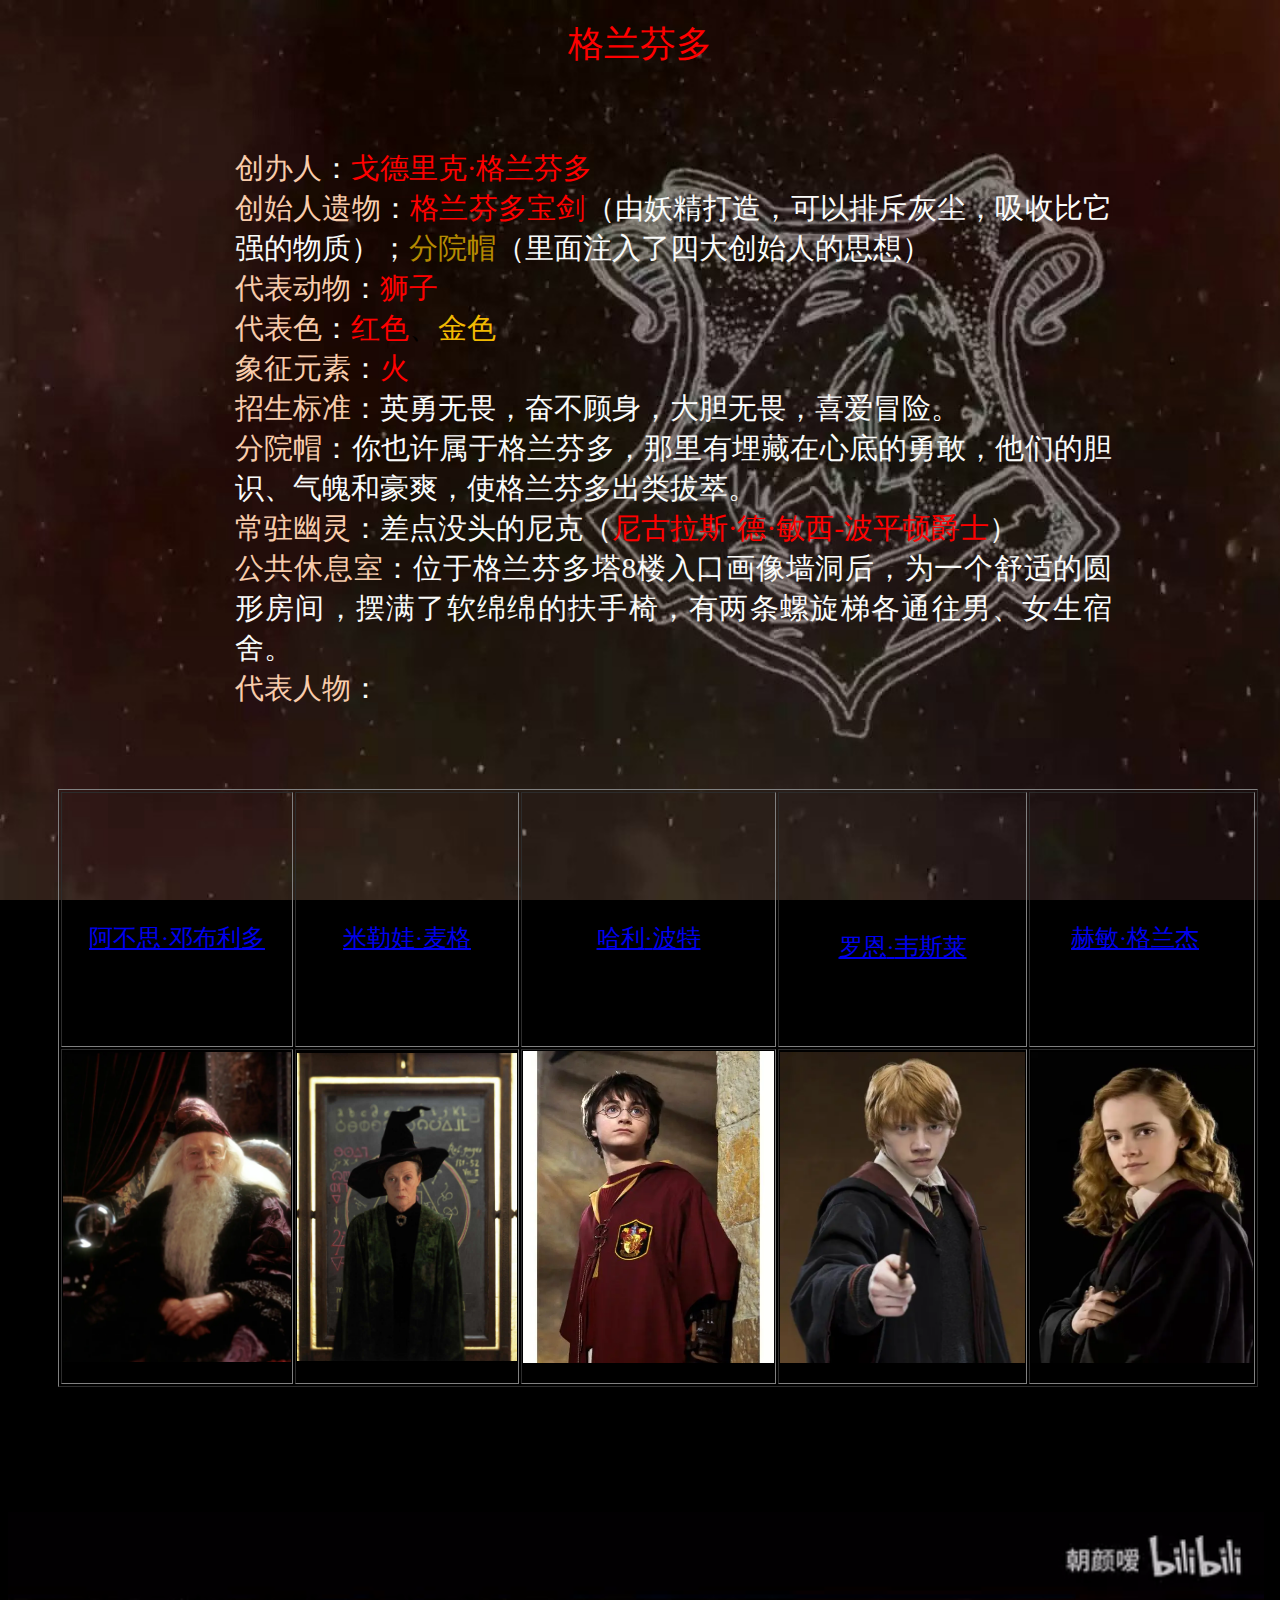
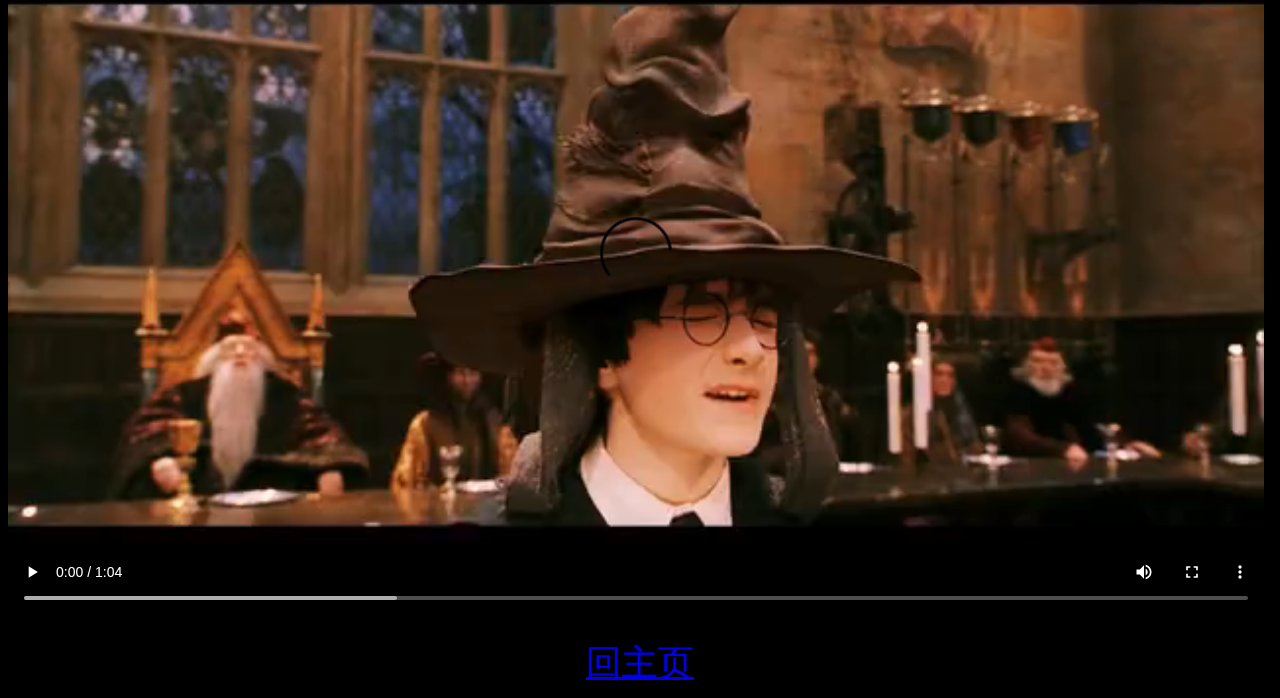
<file: web/G.html>
<!doctype html>
<html>
<head>
<meta charset="utf-8">
<title>格兰芬多</title>
<link href="styG.css" rel="stylesheet" type="text/css">
<style type="text/css">
<!--
p.MsoNormal {
    margin-top: 0pt;
    margin-right: 0pt;
    margin-left: 50pt;
    margin-bottom: .0001pt;
    margin-bottom: .0001pt;
    text-align: justify;
    text-justify: inter-ideograph;
    font-family: Calibri;
    font-size: 10.5000pt;
}
-->
</style>
</head>

<body class="body">
<header>格兰芬多</header>
<blockquote>
  <blockquote>
    <blockquote>
      <blockquote>
        <p class="MsoNormal" ><span style="font-family:Calibri; font-size:22.0000pt; color:rgb(248,204,171); " ><font face="宋体" >创办人</font></span><span style="font-family:宋体; font-size:22.0000pt; color:rgb(249,251,250); " ><font face="宋体" >：</font></span><span style="font-family:华文行楷; font-size:22.0000pt; color:rgb(255,0,0); " ><font face="华文行楷" >戈德里克</font><font face="华文行楷" >&#183;格兰芬多</font></span><span style="font-family:华文行楷; font-size:22.0000pt; color:rgb(255,0,0); " > </span></p>
        <p class="MsoNormal" ><span style="font-family:Calibri; font-size:22.0000pt; color:rgb(248,204,171); " ><font face="宋体" >创始人遗物</font></span><span style="font-family:Calibri; font-size:22.0000pt; color:rgb(249,251,250); " ><font face="宋体" >：</font></span><span style="font-family:幼圆; font-size:22.0000pt; color:rgb(255,0,0); " ><font face="幼圆" >格兰芬多宝剑</font></span><span style="font-family:Calibri; font-size:22.0000pt; color:rgb(249,251,250); " ><font face="宋体" >（由妖精打造，可以排斥灰尘，吸收比它强的物质）</font></span><span style="font-family:宋体; font-size:22.0000pt; color:rgb(249,251,250); " ><font face="宋体" >；</font></span><span style="font-family:幼圆; font-size:22.0000pt; color:rgb(181,139,1); " ><font face="幼圆" >分院帽</font></span><span style="font-family:Calibri; font-size:22.0000pt; color:rgb(249,251,250); " ><font face="宋体" >（里面注入了四大创始人的思想）</font></span><span style="font-family:Calibri; font-size:22.0000pt; color:rgb(249,251,250); " > </span></p>
        <p class="MsoNormal" ><span style="font-family:Calibri; font-size:22.0000pt; color:rgb(248,204,171); " ><font face="宋体" >代表动物</font></span><span style="font-family:宋体; font-size:22.0000pt; color:rgb(249,251,250); " ><font face="宋体" >：</font></span><span style="font-family:Calibri; font-size:22.0000pt; color:rgb(255,0,0); " ><font face="宋体" >狮子</font></span><span style="font-family:Calibri; font-size:22.0000pt; " > </span></p>
        <p class="MsoNormal" ><span style="font-family:Calibri; font-size:22.0000pt; color:rgb(248,204,171); " ><font face="宋体" >代表色</font></span><span style="font-family:宋体; font-size:22.0000pt; color:rgb(249,251,250); " ><font face="宋体" >：</font></span><span style="font-family:Calibri; font-size:22.0000pt; color:rgb(255,0,0); " ><font face="宋体" >红色</font></span><span style="font-family:Calibri; font-size:22.0000pt; " ><font face="宋体" >、</font></span><span style="font-family:Calibri; font-size:22.0000pt; color:rgb(242,186,2); " ><font face="宋体" >金色</font></span><span style="font-family:Calibri; font-size:22.0000pt; color:rgb(242,186,2); " > </span></p>
        <p class="MsoNormal" ><span style="font-family:Calibri; font-size:22.0000pt; color:rgb(248,204,171); " ><font face="宋体" >象征元素</font></span><span style="font-family:宋体; font-size:22.0000pt; color:rgb(249,251,250); " ><font face="宋体" >：</font></span><span style="font-family:Calibri; font-size:22.0000pt; color:rgb(255,0,0); " ><font face="宋体" >火</font></span><span style="font-family:Calibri; font-size:22.0000pt; " > </span></p>
        <p class="MsoNormal" ><span style="font-family:Calibri; font-size:22.0000pt; color:rgb(248,204,171); " ><font face="宋体" >招生标准</font></span><span style="font-family:Calibri; font-size:22.0000pt; color:rgb(249,251,250); " ><font face="宋体" >：英勇无畏，奋不顾身</font></span><span style="font-family:宋体; font-size:22.0000pt; color:rgb(249,251,250); " ><font face="宋体" >，</font></span><span style="font-family:Calibri; font-size:22.0000pt; color:rgb(249,251,250); " ><font face="宋体" >大胆无畏，喜爱冒险。</font></span><span style="font-family:Calibri; font-size:22.0000pt; color:rgb(249,251,250); " > </span></p>
        <p class="MsoNormal" ><span style="font-family:Calibri; font-size:22.0000pt; color:rgb(248,204,171); " ><font face="宋体" >分院帽</font></span><span style="font-family:宋体; font-size:22.0000pt; color:rgb(249,251,250); " ><font face="宋体" >：</font></span><span style="font-family:Calibri; font-size:22.0000pt; color:rgb(249,251,250); " ><font face="宋体" >你也许属于格兰芬多，那里有埋藏在心底的勇敢，他们的胆识、气魄和豪爽，使格兰芬多出类拔萃。</font></span><span style="font-family:Calibri; font-size:22.0000pt; color:rgb(249,251,250); " > </span></p>
        <p class="MsoNormal" ><span style="font-family:Calibri; font-size:22.0000pt; color:rgb(248,204,171); " ><font face="宋体" >常驻幽灵</font></span><span style="font-family:Calibri; font-size:22.0000pt; color:rgb(249,251,250); " ><font face="宋体" >：差点没头的尼克（</font></span><span style="font-family:华文行楷; font-size:22.0000pt; color:rgb(255,0,0); " ><font face="华文行楷" >尼古拉斯</font><font face="华文行楷" >&#183;德&#183;敏西-波平顿爵士</font></span><span style="font-family:Calibri; font-size:22.0000pt; color:rgb(249,251,250); " ><font face="宋体" >）</font></span><span style="font-family:Calibri; font-size:22.0000pt; " > </span></p>
        <p class="MsoNormal" ><span style="font-family:Calibri; font-size:22.0000pt; color:rgb(248,204,171); " ><font face="宋体" >公共休息室</font></span><span style="font-family:Calibri; font-size:22.0000pt; color:rgb(249,251,250); " ><font face="宋体" >：位于格兰芬多塔</font>8<font face="宋体" >楼入口画像墙洞后，为一个舒适的圆形房间，摆满了软绵绵的扶手椅，有两条螺旋梯各通往男、女生宿舍。</font></span></p>
        <p class="MsoNormal" ><span style="font-family:Calibri; font-size:22.0000pt; color:rgb(248,204,171); " ><font face="宋体" >代表人物</font></span><span style="font-family:Calibri; font-size:22.0000pt; color:rgb(249,251,250); " ><font face="宋体" >：</font></span></p>
      </blockquote>
</blockquote>
  </blockquote>
</blockquote>
<table width="1195" height="357" border="1" align="center" class="tbody">
  <tbody>
        <tr>
          <td width="228" height="33" align="center" valign="middle"><span class="MsoNormal"><span style="font-family: Calibri; font-size: 18pt; color: rgb(249,251,250);"><font face="宋体" ><a href="https://harrypotter.fandom.com/zh/wiki/阿不思·邓布利多" target="_blank">阿不思</a></font><a href="https://harrypotter.fandom.com/zh/wiki/%E9%98%BF%E4%B8%8D%E6%80%9D%C2%B7%E9%82%93%E5%B8%83%E5%88%A9%E5%A4%9A"><font face="Calibri" >&#183;</font><font face="宋体" >邓布利多</font></a></span></span></td>
          <td width="220" align="center" valign="middle" class="MsoNormal"><span style="font-family: Calibri; font-size: 18pt; color: rgb(249,251,250);" ><font face="宋体" ><a href="https://harrypotter.fandom.com/zh/wiki/%E7%B1%B3%E5%8B%92%E5%A8%83%C2%B7%E9%BA%A6%E6%A0%BC" target="_blank">米勒娃</a></font><a href="https://harrypotter.fandom.com/zh/wiki/%E7%B1%B3%E5%8B%92%E5%A8%83%C2%B7%E9%BA%A6%E6%A0%BC"><font face="Calibri" >&#183;</font><font face="宋体" >麦<span style="font-family: Calibri; font-size: 18pt;">格</span></font></a></span><span style="font-family: Calibri" ></span> </td>
          <td width="251" align="center" valign="middle"><span class="MsoNormal"><span style="font-family: Calibri; font-size: 18pt; color: rgb(249,251,250);" ><font face="宋体" ><a href="https://harrypotter.fandom.com/zh/wiki/%E5%93%88%E5%88%A9%C2%B7%E6%B3%A2%E7%89%B9" target="_blank">哈利</a></font><a href="https://harrypotter.fandom.com/zh/wiki/%E5%93%88%E5%88%A9%C2%B7%E6%B3%A2%E7%89%B9"><font face="Calibri" >&#183;</font><font face="宋体" >波特</font></a></span> </span></td>
          <td width="245" align="center" valign="middle"><span class="MsoNormal"><span style="font-family: Calibri; font-size: 18pt; color: rgb(249,251,250);" ><font face="宋体" ><a href="https://harrypotter.fandom.com/zh/wiki/%E7%BD%97%E6%81%A9%C2%B7%E9%9F%A6%E6%96%AF%E8%8E%B1?so=search" target="_blank">罗恩</a></font><a href="https://harrypotter.fandom.com/zh/wiki/%E7%BD%97%E6%81%A9%C2%B7%E9%9F%A6%E6%96%AF%E8%8E%B1?so=search"><font face="Calibri" >&#183;</font><font face="宋体" >韦斯莱</font></a></span><a href="https://harrypotter.fandom.com/zh/wiki/%E7%BD%97%E6%81%A9%C2%B7%E9%9F%A6%E6%96%AF%E8%8E%B1?so=search"><span style="font-family:Calibri; font-size:80.0000pt; color:rgb(249,251,250); " > </span></a></span></td>
          <td width="217"><blockquote>
            <p><span class="MsoNormal"><span style="font-family: Calibri; font-size: 18pt; color: rgb(249,251,250);" ><font face="宋体" ><a href="https://harrypotter.fandom.com/zh/wiki/%E8%B5%AB%E6%95%8F%C2%B7%E6%A0%BC%E5%85%B0%E6%9D%B0" target="_blank">  赫敏</a></font><a href="https://harrypotter.fandom.com/zh/wiki/%E8%B5%AB%E6%95%8F%C2%B7%E6%A0%BC%E5%85%B0%E6%9D%B0"><font face="Calibri" >&#183;</font><font face="宋体" >格兰杰</font></a></span></span></p>
          </blockquote></td>
    </tr>
        <tr>
          <td height="308"><img src="../image/GR1.jpg" alt="" width="228" height="310" class="MsoNormal"/></td>
          <td><img src="../image/maige.jpg" width="220" height="308" alt=""/></td>
          <td class="tbody"><img src="../image/hl.webp" alt="" width="251" height="312"/></td>
          <td><img src="../image/GR4.webp" alt="" width="245" height="311"/></td>
          <td><img src="../image/GR5.webp" alt="" width="222" height="311"/></td>
        </tr>
  </tbody>
</table>
<p class="MsoNormal"><span style="font-family:Calibri; font-size:80.0000pt; color:rgb(249,251,250); " ><font face="宋体" ><br>
</font></span><span style="font-family:Calibri; font-size:80.0000pt; " > </span></p>
<video width="1256" height="710" controls="controls" >
  <source src="../image/“我们英勇无畏__我们是格兰芬多”(360P).mp4" type="video/mp4">
</video>
	<nav style="color: #FF0004; text-align: center; font-size: 36px;"><a href="../index.html">回主页</a></nav>
</body>
</html>
</file>
<file: web/styG.css>
@charset "utf-8";
.body {
    background-color: #000000;












    background-image: url(
../image/GB(1).jpg);
    background-size: cover;
    background-repeat: repeat-y;
    background-image: url(../image/GB.jpg);
    background-attachment: fixed;
    font-size: 80px;
}
.zi {
    float: left;
    margin-right: 1000px;
}

.1 {
}
.body header {
    color: #FF0000;
    text-align: center;
    font-size: 36px;
    font-family: "华文琥珀";
    margin-top: 20px;
}
span font a {

}

.tr td img {
    float: right;
    visibility: visible;
    opacity: 0.8;
    background-image: url(../image/GR3.webp);
    background-repeat: no-repeat;
    background-size: cover;
}
.tbody tr td {
    background-size: cover;
    background-repeat: no-repeat;
    -webkit-transition: all 0.5s ease;
    -o-transition: all 0.5s ease;
    transition: all 0.5s ease;
}
.link {
}

.body table {
    margin-left: 50px;
    margin-right: 50px;
}
.tbody tr td:hover {
    background-position: 0;
    font-size: 18px;
    text-align: center;
}
.body nav {
    margin-bottom: 10px;
}
</file>
